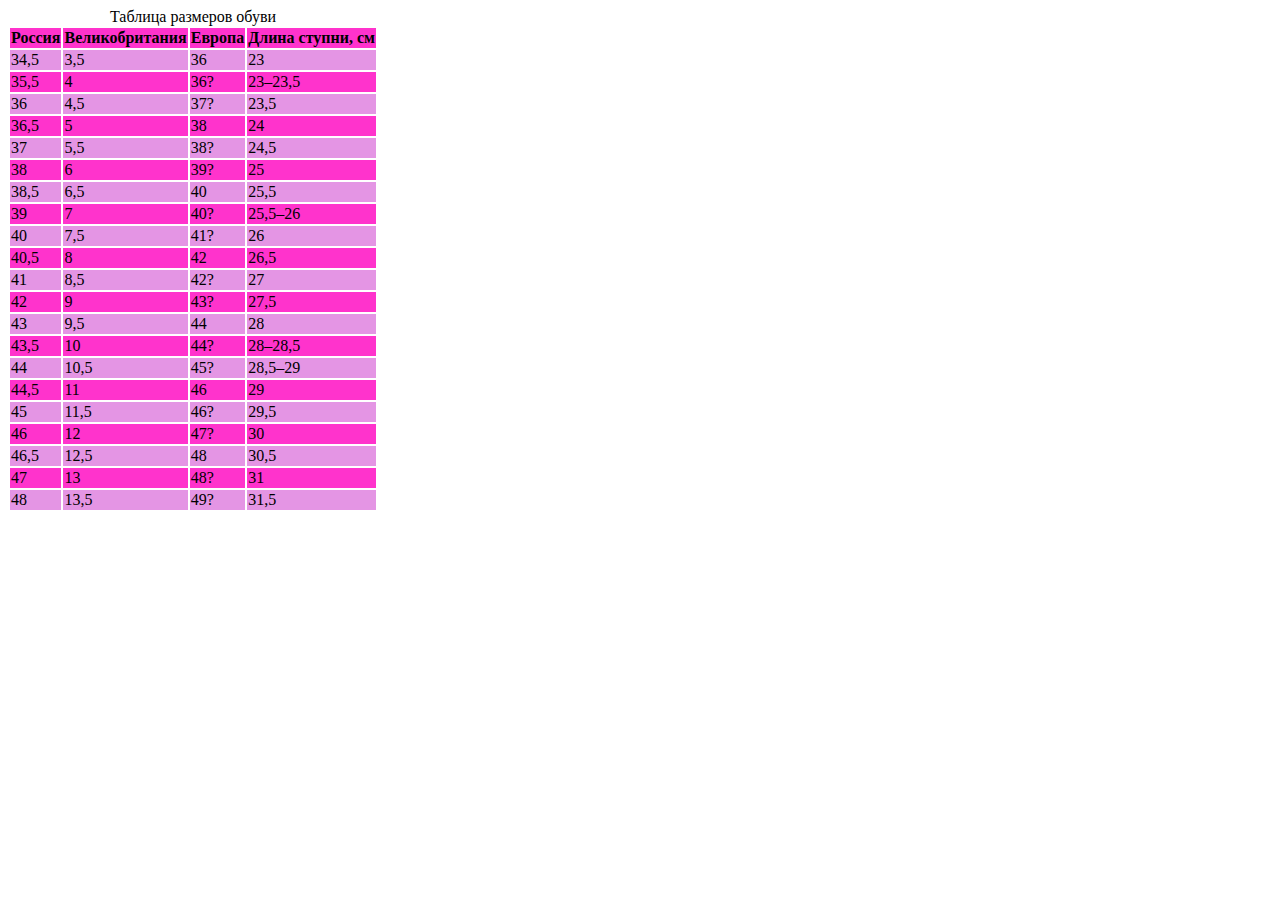
<file: index.html>
<!DOCTYPE HTML>
<html>
 <head>
  <title>Таблица размеров обуви</title>
  <link rel="stylesheet" href="style.css">
 </head>
 <body>
  <table cellspasing="0">
   <caption>Таблица размеров обуви</caption>
   <tr>
    <th>Россия</th>
    <th>Великобритания</th>
    <th>Европа</th>
    <th>Длина ступни, см</th>
   </tr>
   <tr><td>34,5</td><td>3,5</td><td>36</td><td>23</td></tr>
   <tr><td>35,5</td><td>4</td><td>36?</td><td>23–23,5</td></tr>
   <tr><td>36</td><td>4,5</td><td>37?</td><td>23,5</td></tr>
   <tr><td>36,5</td><td>5</td><td>38</td><td>24</td></tr>
   <tr><td>37</td><td>5,5</td><td>38?</td><td>24,5</td></tr>
   <tr><td>38</td><td>6</td><td>39?</td><td>25</td></tr>
   <tr><td>38,5</td><td>6,5</td><td>40</td><td>25,5</td></tr>
   <tr><td>39</td><td>7</td><td>40?</td><td>25,5–26</td></tr>
   <tr><td>40</td><td>7,5</td><td>41?</td><td>26</td></tr>
   <tr><td>40,5</td><td>8</td><td>42</td><td>26,5</td></tr>
   <tr><td>41</td><td>8,5</td><td>42?</td><td>27</td></tr>
   <tr><td>42</td><td>9</td><td>43?</td><td>27,5</td></tr>
   <tr><td>43</td><td>9,5</td><td>44</td><td>28</td></tr>
   <tr><td>43,5</td><td>10</td><td>44?</td><td>28–28,5</td></tr>
   <tr><td>44</td><td>10,5</td><td>45?</td><td>28,5–29</td></tr>
   <tr><td>44,5</td><td>11</td><td>46</td><td>29</td></tr>
   <tr><td>45</td><td>11,5</td><td>46?</td><td>29,5</td></tr>
   <tr><td>46</td><td>12</td><td>47?</td><td>30</td></tr>
   <tr><td>46,5</td><td>12,5</td><td>48</td><td>30,5</td></tr>
   <tr><td>47</td><td>13</td><td>48?</td><td>31</td></tr>
   <tr><td>48</td><td>13,5</td><td>49?</td><td>31,5</td></tr>
  </table>
 </body>
</html>
</file>
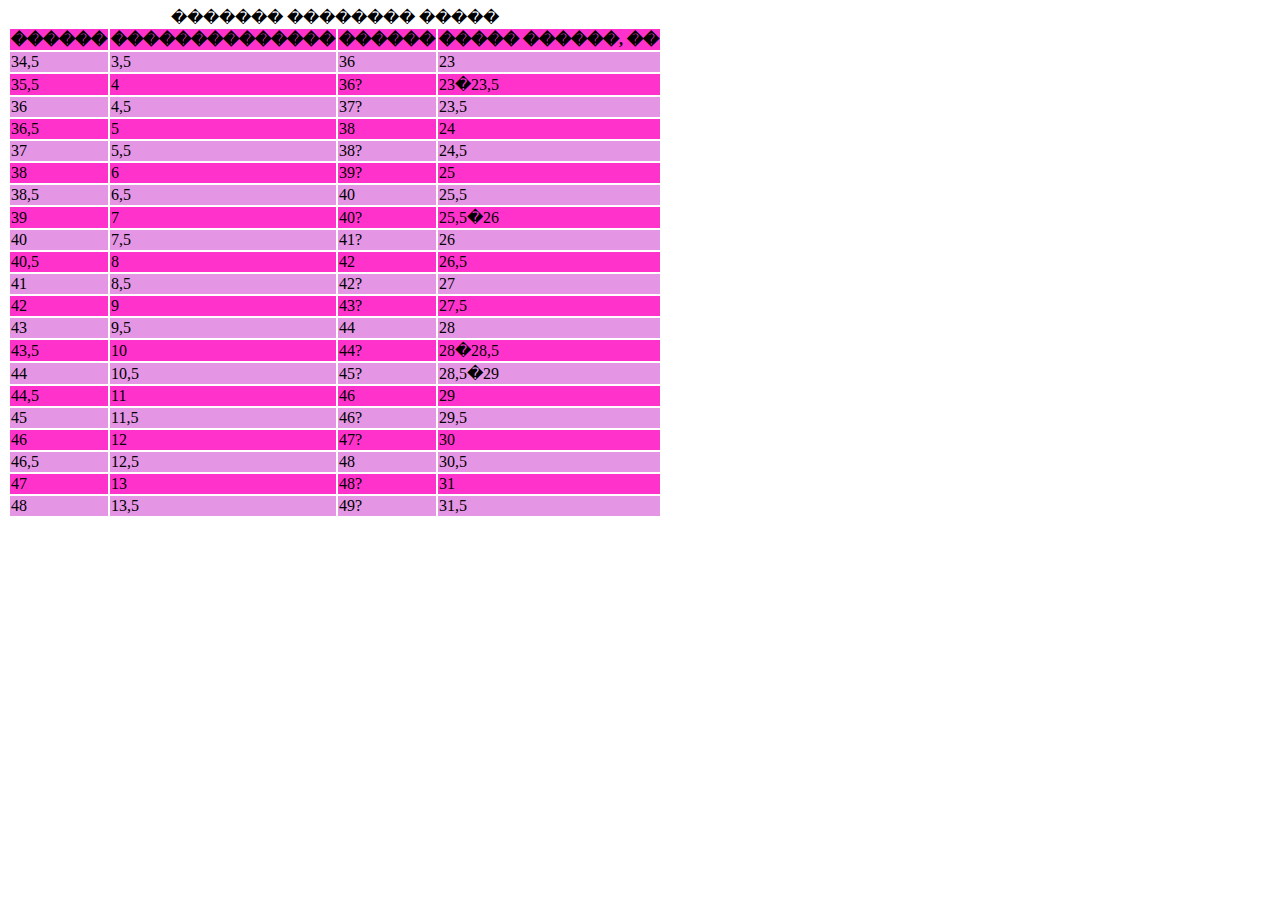
<file: main.html>
<!DOCTYPE HTML>
<html>
 <head>
  <title>������� �������� �����</title>
  <link rel="stylesheet" href="style.css">
 </head>
 <body>
  <table cellspasing="0">
   <caption>������� �������� �����</caption>
   <tr>
    <th>������</th>
    <th>��������������</th>
    <th>������</th>
    <th>����� ������, ��</th>
   </tr>
   <tr><td>34,5</td><td>3,5</td><td>36</td><td>23</td></tr>
   <tr><td>35,5</td><td>4</td><td>36?</td><td>23�23,5</td></tr>
   <tr><td>36</td><td>4,5</td><td>37?</td><td>23,5</td></tr>
   <tr><td>36,5</td><td>5</td><td>38</td><td>24</td></tr>
   <tr><td>37</td><td>5,5</td><td>38?</td><td>24,5</td></tr>
   <tr><td>38</td><td>6</td><td>39?</td><td>25</td></tr>
   <tr><td>38,5</td><td>6,5</td><td>40</td><td>25,5</td></tr>
   <tr><td>39</td><td>7</td><td>40?</td><td>25,5�26</td></tr>
   <tr><td>40</td><td>7,5</td><td>41?</td><td>26</td></tr>
   <tr><td>40,5</td><td>8</td><td>42</td><td>26,5</td></tr>
   <tr><td>41</td><td>8,5</td><td>42?</td><td>27</td></tr>
   <tr><td>42</td><td>9</td><td>43?</td><td>27,5</td></tr>
   <tr><td>43</td><td>9,5</td><td>44</td><td>28</td></tr>
   <tr><td>43,5</td><td>10</td><td>44?</td><td>28�28,5</td></tr>
   <tr><td>44</td><td>10,5</td><td>45?</td><td>28,5�29</td></tr>
   <tr><td>44,5</td><td>11</td><td>46</td><td>29</td></tr>
   <tr><td>45</td><td>11,5</td><td>46?</td><td>29,5</td></tr>
   <tr><td>46</td><td>12</td><td>47?</td><td>30</td></tr>
   <tr><td>46,5</td><td>12,5</td><td>48</td><td>30,5</td></tr>
   <tr><td>47</td><td>13</td><td>48?</td><td>31</td></tr>
   <tr><td>48</td><td>13,5</td><td>49?</td><td>31,5</td></tr>
  </table>
 </body>
</html>
</file>
<file: style.css>
tr:nth-child(odd) {
  background-color: #ff33cc;
}

tr:nth-child(even) {
  background-color: #e495e4;
}
</file>
